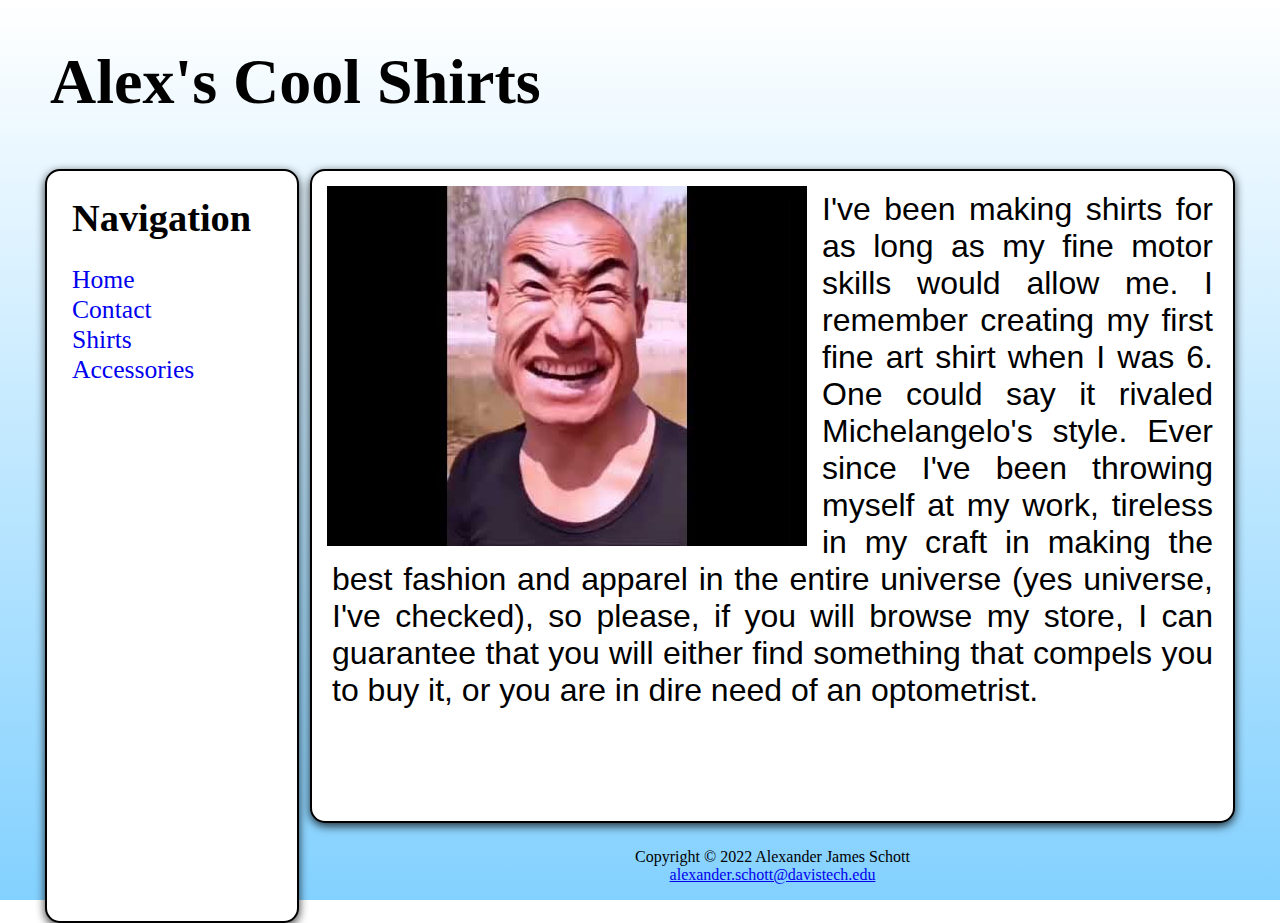
<file: index.html>
<!DOCTYPE html>
<html lang="en">
  <head>
    <meta charset="UTF-8" />
    <meta http-equiv="X-UA-Compatible" content="IE=edge" />
    <meta name="viewport" content="width=device-width, initial-scale=1.0" />
    <link rel="stylesheet" href="style.css" />
    <title>Cool Shirts</title>
  </head>
  <body>
    <header>
      <h1>Alex's Cool Shirts</h1>
    </header>
    <nav>
      <h2>Navigation</h2>
      <ul>
        <li><a href="index.html">Home</a></li>
        <li><a href="contact.html">Contact</a></li>
        <li><a href="shirts.html">Shirts</a></li>
        <li><a href="accesories.html">Accessories</a></li>
      </ul>
    </nav>
    <main>
      <div id="man"></div>
      <p>
        I've been making shirts for as long as my fine motor skills would allow
        me. I remember creating my first fine art shirt when I was 6. One could
        say it rivaled Michelangelo's style. Ever since I've been throwing
        myself at my work, tireless in my craft in making the best fashion and
        apparel in the entire universe (yes universe, I've checked), so please,
        if you will browse my store, I can guarantee that you will either find
        something that compels you to buy it, or you are in dire need of an
        optometrist.
      </p>
    </main>
    <footer>
      Copyright &copy; 2022 Alexander James Schott <br />
      <a href="mailto:alexander.schott@davistech.edu">
        alexander.schott@davistech.edu
      </a>
    </footer>
  </body>
</html>
</file>
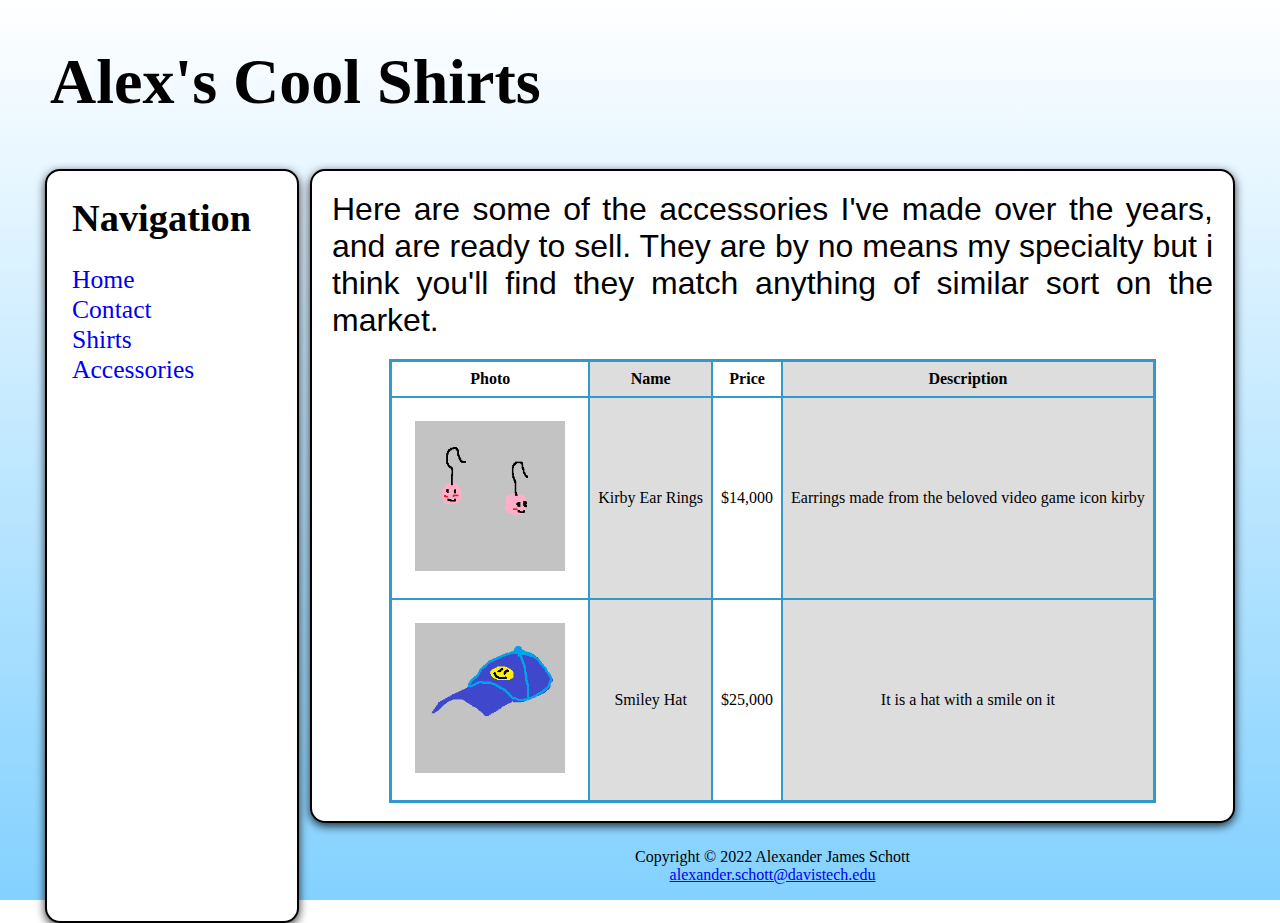
<file: accesories.html>
<!DOCTYPE html>
<html lang="en">
  <head>
    <meta charset="UTF-8" />
    <meta http-equiv="X-UA-Compatible" content="IE=edge" />
    <meta name="viewport" content="width=device-width, initial-scale=1.0" />
    <link rel="stylesheet" href="style.css" />
    <title>Cool Shirts</title>
  </head>
  <body>
    <header>
      <h1>Alex's Cool Shirts</h1>
    </header>
    <nav>
      <h2>Navigation</h2>
      <ul>
        <li><a href="index.html">Home</a></li>
        <li><a href="contact.html">Contact</a></li>
        <li><a href="shirts.html">Shirts</a></li>
        <li><a href="accesories.html">Accessories</a></li>
      </ul>
    </nav>
    <main>
      <p>
        Here are some of the accessories I've made over the years, and are ready
        to sell. They are by no means my specialty but i think you'll find they
        match anything of similar sort on the market.
      </p>
      <table>
        <tr>
          <th>Photo</th>
          <th>Name</th>
          <th>Price</th>
          <th>Description</th>
        </tr>
        <tr>
          <td><img src="assets/KirbyEars.png" alt="Kirby Earrings" /></td>
          <td>Kirby Ear Rings</td>
          <td>$14,000</td>
          <td>Earrings made from the beloved video game icon kirby</td>
        </tr>
        <tr>
          <td><img src="assets/Hat.png" alt="Hat with a smile on it" /></td>
          <td>Smiley Hat</td>
          <td>$25,000</td>
          <td>It is a hat with a smile on it</td>
        </tr>
      </table>
    </main>
    <footer>
      Copyright &copy; 2022 Alexander James Schott <br />
      <a href="mailto:alexander.schott@davistech.edu">
        alexander.schott@davistech.edu
      </a>
    </footer>
  </body>
</html>
</file>
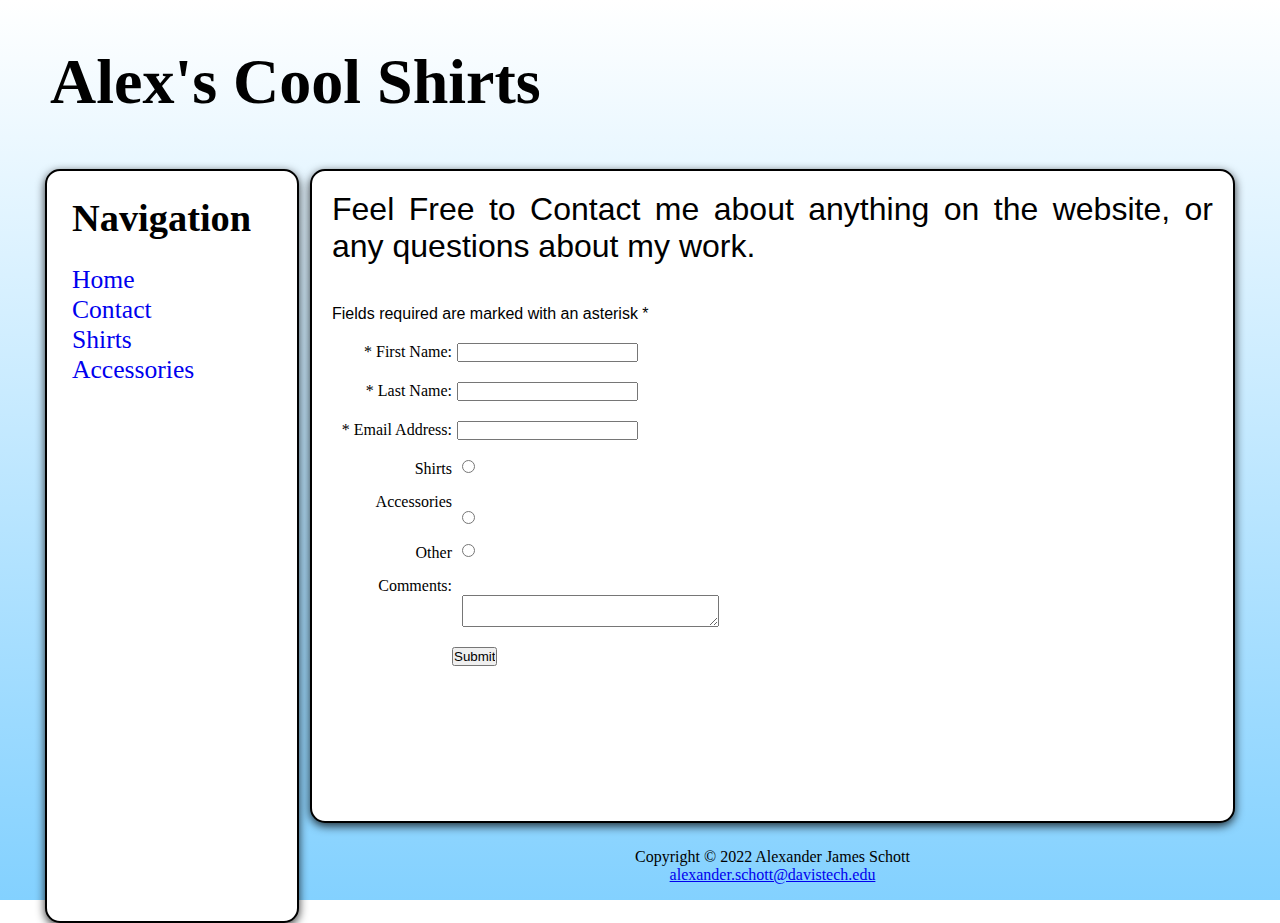
<file: contact.html>
<!DOCTYPE html>
<html lang="en">
  <head>
    <meta charset="UTF-8" />
    <meta http-equiv="X-UA-Compatible" content="IE=edge" />
    <meta name="viewport" content="width=device-width, initial-scale=1.0" />
    <link rel="stylesheet" href="style.css" />
    <title>Cool Shirts</title>
  </head>
  <body>
    <header>
      <h1>Alex's Cool Shirts</h1>
    </header>
    <nav>
      <h2>Navigation</h2>
      <ul>
        <li><a href="index.html">Home</a></li>
        <li><a href="contact.html">Contact</a></li>
        <li><a href="shirts.html">Shirts</a></li>
        <li><a href="accesories.html">Accessories</a></li>
      </ul>
    </nav>
    <main>
      <p>
        Feel Free to Contact me about anything on the website, or any questions
        about my work.
      </p>
      <p style="font-size: 100%">
        Fields required are marked with an asterisk *
      </p>
      <form method="post" action="https://webdevbasics.net/scripts/demo.php">
        <label for="myFName">* First Name:</label>
        <input type="text" id="myFName" name="myFName" required="required" />

        <label for="myLName">* Last Name:</label>
        <input type="text" id="myLName" name="myLName" required="required" />

        <label for="Email">* Email Address:</label>
        <input type="text" id="Email" name="Email" required="required" />

        <label for="Shirts">Shirts</label>
        <input type="radio" id="Shirts" name="concern" value="SHIRTS" />
         
        <label for="Acces">Accessories</label>
        <input type="radio" id="Acces" name="concern" value="ACCESSORIES" />

        <label for="Other">Other</label>
        <input type="radio" id="Other" name="concern" value="Other" />
         

        <label for="myComments">Comments:</label>
        <textarea
          id="myComments"
          name="myComments"
          rows="2"
          cols="30"
        ></textarea>

        <input type="submit" />
      </form>
    </main>
    <footer>
      Copyright &copy; 2022 Alexander James Schott <br />
      <a href="mailto:alexander.schott@davistech.edu">
        alexander.schott@davistech.edu
      </a>
    </footer>
  </body>
</html>
</file>
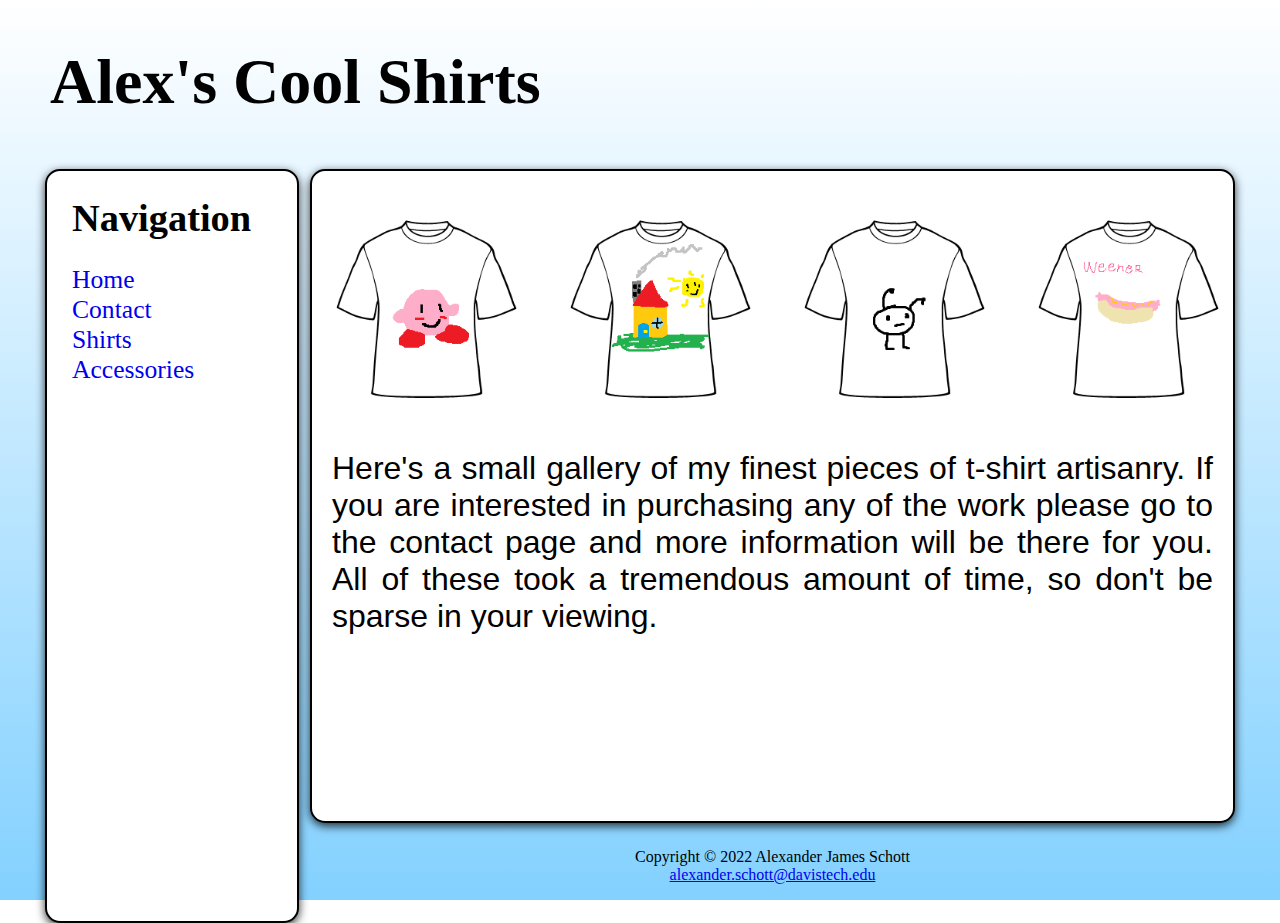
<file: shirts.html>
<!DOCTYPE html>
<html lang="en">
  <head>
    <meta charset="UTF-8" />
    <meta http-equiv="X-UA-Compatible" content="IE=edge" />
    <meta name="viewport" content="width=device-width, initial-scale=1.0" />
    <link rel="stylesheet" href="style.css" />
    <title>Cool Shirts</title>
  </head>
  <body>
    <header>
      <h1>Alex's Cool Shirts</h1>
    </header>
    <nav>
      <h2>Navigation</h2>
      <ul>
        <li><a href="index.html">Home</a></li>
        <li><a href="contact.html">Contact</a></li>
        <li><a href="shirts.html">Shirts</a></li>
        <li><a href="accesories.html">Accessories</a></li>
      </ul>
    </nav>
    <main>
      <div id="gallery">
        <img
          src="assets/kirby.png"
          alt="T-shirt resembling video game character kirby"
        />
        <img
          src="assets/House.png"
          alt="T-shirt with a design of a house and a sun on it"
        />
        <img
          src="assets/Skrinko.png"
          alt="T-shirt with a design of a bug looking creature on it"
        />
        <img
          src="assets/Weener.png"
          alt="T-shirt with a picture of a hotdog and text that says weener on it"
        />
      </div>
      <p>
        Here's a small gallery of my finest pieces of t-shirt artisanry. If you
        are interested in purchasing any of the work please go to the contact
        page and more information will be there for you. All of these took a
        tremendous amount of time, so don't be sparse in your viewing.
      </p>
    </main>
    <footer>
      Copyright &copy; 2022 Alexander James Schott <br />
      <a href="mailto:alexander.schott@davistech.edu">
        alexander.schott@davistech.edu
      </a>
    </footer>
  </body>
</html>
</file>
<file: style.css>
* {
  margin: 0px;
  padding: 0px;
}

body {
  background: linear-gradient(#ffffff, #83d1ff);
  background-size: 100%;
  background-repeat: no-repeat;
  background-attachment: fixed;
}

header {
  margin-left: 45px;
  margin-right: 45px;
}

header h1 {
  margin-left: 5px;
  margin-top: 45px;
  margin-bottom: 50px;
  font-size: 400%;
}

nav {
  margin-left: 45px;
  font-size: 160%;
  background-color: white;
  padding: 25px;
  width: 10%;
  float: left;
  height: 700px;
  min-width: 200px;
  border: solid 2px #000000;
  border-radius: 15px;
  box-shadow: 0 3px 10px rgb(0 0 0 / 0.8);
}

nav h2 {
  margin-bottom: 25px;
}

nav ul {
  list-style-type: none;
}

nav a {
  text-decoration: none;
}

main {
  background-color: white;
  border: solid 2px #000000;
  border-radius: 15px;
  box-shadow: 0 3px 10px rgb(0 0 0 / 0.8);
  margin-left: 310px;
  margin-right: 45px;
  height: 650px;
}

#man {
  background-image: url(assets/mug.jpg);
  width: 480px;
  height: 360px;
  float: left;
  margin: 15px;
}

main p {
  font-size: 200%;
  font-family: "Gill Sans", "Gill Sans MT", Calibri, "Trebuchet MS", sans-serif;
  text-align: justify;
  padding: 20px;
}

footer {
  margin-left: 310px;
  margin-right: 45px;
  height: 75px;
  text-align: center;
  padding-top: 25px;
}

main img {
  width: 200px;
  height: 200px;
  margin: 15px;
}

#gallery {
  width: 935px;
  margin: auto;
  padding-top: 25px;
}

table {
  border-collapse: collapse;
  border: 3px solid #3399cc;
  border-spacing: 0;
  margin: auto;
}

th {
  padding: 0.5em;
  border: 2px solid #3399cc;
}

td {
  padding: 0.5em;
  border: 2px solid #3399cc;
  text-align: center;
}

td img {
  width: 150px;
  height: 150px;
}

td:nth-of-type(even),
th:nth-of-type(even) {
  background-color: #ddd;
}

label {
  float: left;
  display: block;
  text-align: right;
  width: 140px;
  padding-right: 5px;
}

input {
  display: block;
  margin-bottom: 20px;
}

input[type="submit"] {
  margin-left: 140px;
}

input[type="radio"] {
  margin-left: 150px;
}

textarea {
  display: block;
  margin-bottom: 20px;
  margin-left: 150px;
}
</file>
